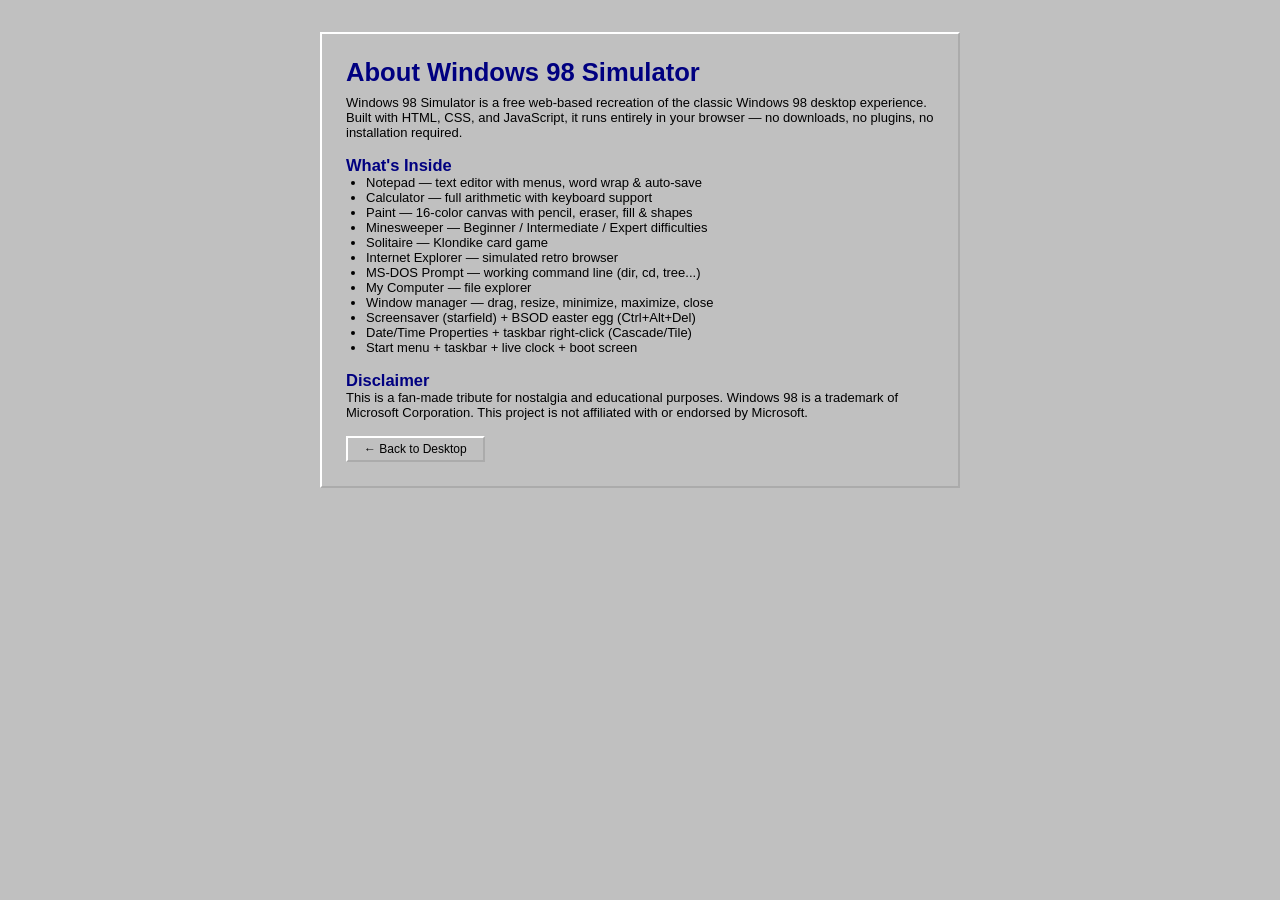
<file: about.html>
<!DOCTYPE html>
<html lang="en">
<head>
    <meta charset="UTF-8">
    <link rel="preconnect" href="https://pagead2.googlesyndication.com">
    <link rel="dns-prefetch" href="https://pagead2.googlesyndication.com">
    <link rel="preconnect" href="https://api.counterapi.dev">
    <link rel="dns-prefetch" href="https://api.counterapi.dev">
    <meta name="viewport" content="width=device-width, initial-scale=1.0">
    <meta name="theme-color" content="#008080">
    <meta name="description" content="About Windows 98 Simulator — a free web-based recreation of the classic Windows 98 desktop.">
    <meta name="robots" content="index, follow">
    <link rel="canonical" href="https://jimmywithfiona.com/win98-simulator/about.html">
    <link rel="icon" type="image/svg+xml" href="favicon.svg">
<link rel="apple-touch-icon" href="apple-touch-icon.png">    <script async src="https://pagead2.googlesyndication.com/pagead/js/adsbygoogle.js?client=ca-pub-1840337371416691" crossorigin="anonymous"></script>
    <meta property="og:type" content="website">
    <meta property="og:site_name" content="Windows 98 Simulator">
    <meta property="og:locale" content="en_US">
    <meta property="og:title" content="About · Windows 98 Simulator">
    <meta property="og:description" content="Learn about Windows 98 Simulator — a free online tool that runs in your browser. No download, no signup.">
    <meta property="og:url" content="https://jimmywithfiona.com/win98-simulator/about.html">
    <meta property="og:image" content="https://jimmywithfiona.com/win98-simulator/og.png">
    <meta name="twitter:card" content="summary_large_image">
    <meta name="twitter:title" content="About Windows 98 Simulator — Free Online Tool | Info">
    <meta name="twitter:description" content="About Windows 98 Simulator — a free web-based recreation of the classic Windows 98 desktop.">
    <meta name="twitter:image" content="https://jimmywithfiona.com/win98-simulator/og.png">
    <meta name="keywords" content="Windows 98 Simulator, About Windows 98 Simulator, Free Online Tool, Info">
    <title>About Windows 98 Simulator — Free Online Tool | Info</title>
    <link rel="stylesheet" href="css/style.css">
    <script type="application/ld+json">
    {"@context":"https://schema.org","@type":"AboutPage","name":"About Windows 98 Simulator","url":"https://jimmywithfiona.com/win98-simulator/about.html","isPartOf":{"@type":"WebSite","name":"Windows 98 Simulator","url":"https://jimmywithfiona.com/win98-simulator/"}}
    </script>
</head>
<body style="background:#c0c0c0;overflow:auto;">
<div style="max-width:640px;margin:2rem auto;padding:1.5rem;background:#c0c0c0;border:2px outset #fff;min-height:400px;">
    <h1 style="font-size:1.6rem;color:#000080;">About Windows 98 Simulator</h1>
    <p style="font-size:13px;margin-top:0.5rem;">Windows 98 Simulator is a free web-based recreation of the classic Windows 98 desktop experience. Built with HTML, CSS, and JavaScript, it runs entirely in your browser — no downloads, no plugins, no installation required.</p>
    <h2 style="color:#000080;margin-top:1rem;">What's Inside</h2>
    <ul style="font-size:13px;margin-left:1.25rem;">
        <li>Notepad — text editor with menus, word wrap &amp; auto-save</li>
        <li>Calculator — full arithmetic with keyboard support</li>
        <li>Paint — 16-color canvas with pencil, eraser, fill &amp; shapes</li>
        <li>Minesweeper — Beginner / Intermediate / Expert difficulties</li>
        <li>Solitaire — Klondike card game</li>
        <li>Internet Explorer — simulated retro browser</li>
        <li>MS-DOS Prompt — working command line (dir, cd, tree...)</li>
        <li>My Computer — file explorer</li>
        <li>Window manager — drag, resize, minimize, maximize, close</li>
        <li>Screensaver (starfield) + BSOD easter egg (Ctrl+Alt+Del)</li>
        <li>Date/Time Properties + taskbar right-click (Cascade/Tile)</li>
        <li>Start menu + taskbar + live clock + boot screen</li>
    </ul>
    <h2 style="color:#000080;margin-top:1rem;">Disclaimer</h2>
    <p style="font-size:13px;">This is a fan-made tribute for nostalgia and educational purposes. Windows 98 is a trademark of Microsoft Corporation. This project is not affiliated with or endorsed by Microsoft.</p>
    <a href="index.html" style="display:inline-block;background:#c0c0c0;border:2px outset #fff;padding:4px 16px;text-decoration:none;color:black;font-size:12px;margin-top:1rem;">← Back to Desktop</a>
</div>
<!-- I18N-FULL -->
<script>
(function(){
var lang=(navigator.language||navigator.userLanguage||'en').toLowerCase();
if(!lang.startsWith('zh'))return;
var ZH={"About Windows 98 Simulator":"关于 Windows 98 模拟器","Windows 98 Simulator is a free web-based recreation of the classic Windows 98 desktop experience. Built with HTML, CSS, and JavaScript, it runs entirely in your browser — no downloads, no plugins, no installation required.":"Windows 98 模拟器是一款免费的网页版经典 Windows 98 桌面体验重现。使用 HTML、CSS 和 JavaScript 构建，完全在浏览器中运行 — 无需下载、无需插件、无需安装。","What's Inside":"包含内容","Notepad — text editor":"Notepad — 文本编辑器","Calculator — full arithmetic":"计算器 — 完整算术运算","Paint — 16-color drawing canvas":"Paint — 16色绘图画布","Minesweeper — classic 9×9 grid":"扫雷 — 经典9×9网格","Internet Explorer — simulated retro browser":"Internet Explorer — 模拟复古浏览器","My Computer — file explorer":"我的电脑 — 文件资源管理器","Window manager — drag, minimize, maximize, close":"窗口管理器 — 拖拽、最小化、最大化、关闭","Start menu + taskbar + live clock":"开始菜单 + 任务栏 + 实时时钟","Disclaimer":"免责声明","This is a fan-made tribute for nostalgia and educational purposes. Windows 98 is a trademark of Microsoft Corporation. This project is not affiliated with or endorsed by Microsoft.":"这是一款出于怀旧和教育目的的粉丝致敬作品。Windows 98 是 Microsoft Corporation 的商标。本项目与 Microsoft 无关，也未获得其认可。","← Back to Desktop":"← 返回桌面"};
function walk(node){
if(node.nodeType===3){
var t=node.textContent,k=t.trim();
if(k&&ZH[k]){node.textContent=t.replace(k,ZH[k])}
}else if(node.nodeType===1&&node.tagName!=='SCRIPT'&&node.tagName!=='STYLE'&&node.tagName!=='NOSCRIPT'){
if(node.childNodes.length>1){
var full=node.textContent.trim();
if(ZH[full]){node.textContent=ZH[full];return}
}
for(var i=0;i<node.childNodes.length;i++){walk(node.childNodes[i])}
}
}
walk(document.body);
document.documentElement.lang='zh-CN';
var mo=new MutationObserver(function(muts){
muts.forEach(function(m){
if(m.type==='childList'){m.addedNodes.forEach(function(n){walk(n)})}
else if(m.type==='characterData'){walk(m.target)}
});
});
mo.observe(document.body,{childList:true,subtree:true,characterData:true});
})();
</script>
<!-- /I18N-FULL -->
</body>
</html>
</file>
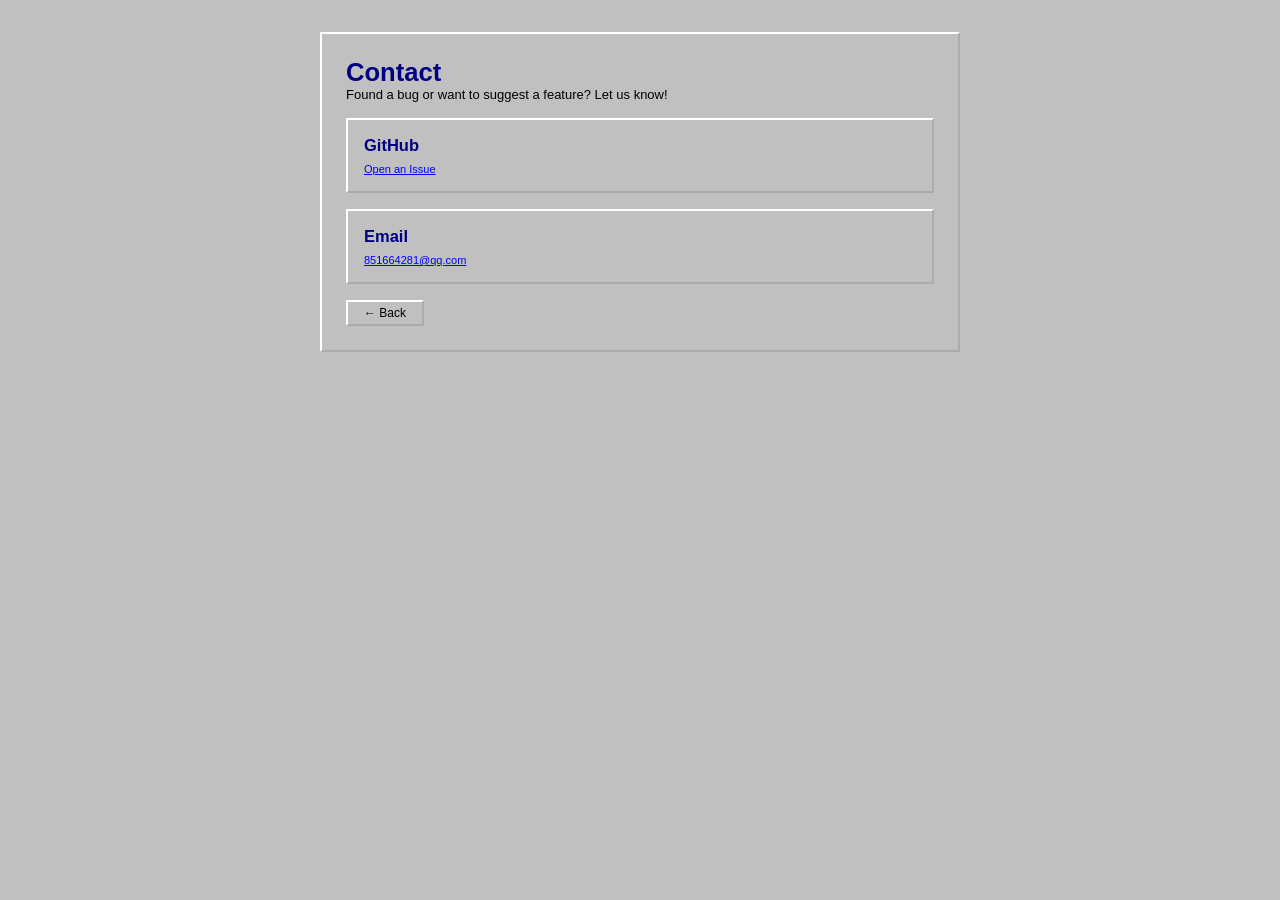
<file: contact.html>
<!DOCTYPE html>
<html lang="en">
<head>
    <meta charset="UTF-8">
    <link rel="preconnect" href="https://pagead2.googlesyndication.com">
    <link rel="dns-prefetch" href="https://pagead2.googlesyndication.com">
    <link rel="preconnect" href="https://api.counterapi.dev">
    <link rel="dns-prefetch" href="https://api.counterapi.dev">
    <meta name="viewport" content="width=device-width, initial-scale=1.0">
    <meta name="theme-color" content="#008080">
    <meta name="description" content="Contact Windows 98 Simulator — send feedback or report bugs.">
    <meta name="robots" content="index, follow">
    <link rel="canonical" href="https://jimmywithfiona.com/win98-simulator/contact.html">
    <meta property="og:site_name" content="Windows 98 Simulator">
    <meta property="og:locale" content="en_US">
    <link rel="icon" type="image/svg+xml" href="favicon.svg">
<link rel="apple-touch-icon" href="apple-touch-icon.png">    <script async src="https://pagead2.googlesyndication.com/pagead/js/adsbygoogle.js?client=ca-pub-1840337371416691" crossorigin="anonymous"></script>
    <meta property="og:type" content="website">
    <meta property="og:title" content="Contact · Windows 98 Simulator">
    <meta property="og:description" content="Contact Windows 98 Simulator. Send feedback, report bugs, or suggest features. We'd love to hear from you.">
    <meta property="og:url" content="https://jimmywithfiona.com/win98-simulator/contact.html">
    <meta property="og:image" content="https://jimmywithfiona.com/win98-simulator/og.png">
    <meta name="twitter:card" content="summary_large_image">
    <meta name="twitter:title" content="Contact · Windows 98 Simulator">
    <meta name="twitter:description" content="Contact Windows 98 Simulator — send feedback or report bugs.">
    <meta name="twitter:image" content="https://jimmywithfiona.com/win98-simulator/og.png">
    <meta name="keywords" content="Windows 98 Simulator, Contact Windows 98 Simulator, Feedback & Support">
    <title>Contact · Windows 98 Simulator</title>
    <link rel="stylesheet" href="css/style.css">
    <script type="application/ld+json">
    {"@context":"https://schema.org","@type":"ContactPage","name":"Windows 98 Simulator - Contact","url":"https://jimmywithfiona.com/win98-simulator/contact.html","isPartOf":{"@type":"WebSite","name":"Windows 98 Simulator","url":"https://jimmywithfiona.com/win98-simulator/"}}
    </script>
</head>
<body style="background:#c0c0c0;overflow:auto;">
<div style="max-width:640px;margin:2rem auto;padding:1.5rem;background:#c0c0c0;border:2px outset #fff;">
    <h1 style="font-size:1.6rem;color:#000080;">Contact</h1>
    <p style="font-size:13px;">Found a bug or want to suggest a feature? Let us know!</p>
    <div style="background:#c0c0c0;border:2px outset #fff;padding:1rem;margin:1rem 0;">
        <h2 style="color:#000080;margin:0 0 0.5rem;">GitHub</h2>
        <a href="https://github.com/JimmyLLLL/win98-simulator/issues" target="_blank" rel="noopener" style="color:blue;">Open an Issue</a>
    </div>
    <div style="background:#c0c0c0;border:2px outset #fff;padding:1rem;margin:1rem 0;">
        <h2 style="color:#000080;margin:0 0 0.5rem;">Email</h2>
        <a href="mailto:851664281@qq.com" style="color:blue;">851664281@qq.com</a>
    </div>
    <a href="index.html" style="display:inline-block;background:#c0c0c0;border:2px outset #fff;padding:4px 16px;text-decoration:none;color:black;font-size:12px;">← Back</a>
</div>
<!-- I18N-FULL -->
<script>
(function(){
var lang=(navigator.language||navigator.userLanguage||'en').toLowerCase();
if(!lang.startsWith('zh'))return;
var ZH={"Contact":"联系","Found a bug or want to suggest a feature? Let us know!":"发现Bug或想建议新功能？请告诉我们！","Open an Issue":"提交 Issue","Email":"邮箱","← Back":"← 返回"};
function walk(node){
if(node.nodeType===3){
var t=node.textContent,k=t.trim();
if(k&&ZH[k]){node.textContent=t.replace(k,ZH[k])}
}else if(node.nodeType===1&&node.tagName!=='SCRIPT'&&node.tagName!=='STYLE'&&node.tagName!=='NOSCRIPT'){
if(node.childNodes.length>1){
var full=node.textContent.trim();
if(ZH[full]){node.textContent=ZH[full];return}
}
for(var i=0;i<node.childNodes.length;i++){walk(node.childNodes[i])}
}
}
walk(document.body);
document.documentElement.lang='zh-CN';
var mo=new MutationObserver(function(muts){
muts.forEach(function(m){
if(m.type==='childList'){m.addedNodes.forEach(function(n){walk(n)})}
else if(m.type==='characterData'){walk(m.target)}
});
});
mo.observe(document.body,{childList:true,subtree:true,characterData:true});
})();
</script>
<!-- /I18N-FULL -->
</body>
</html>
</file>
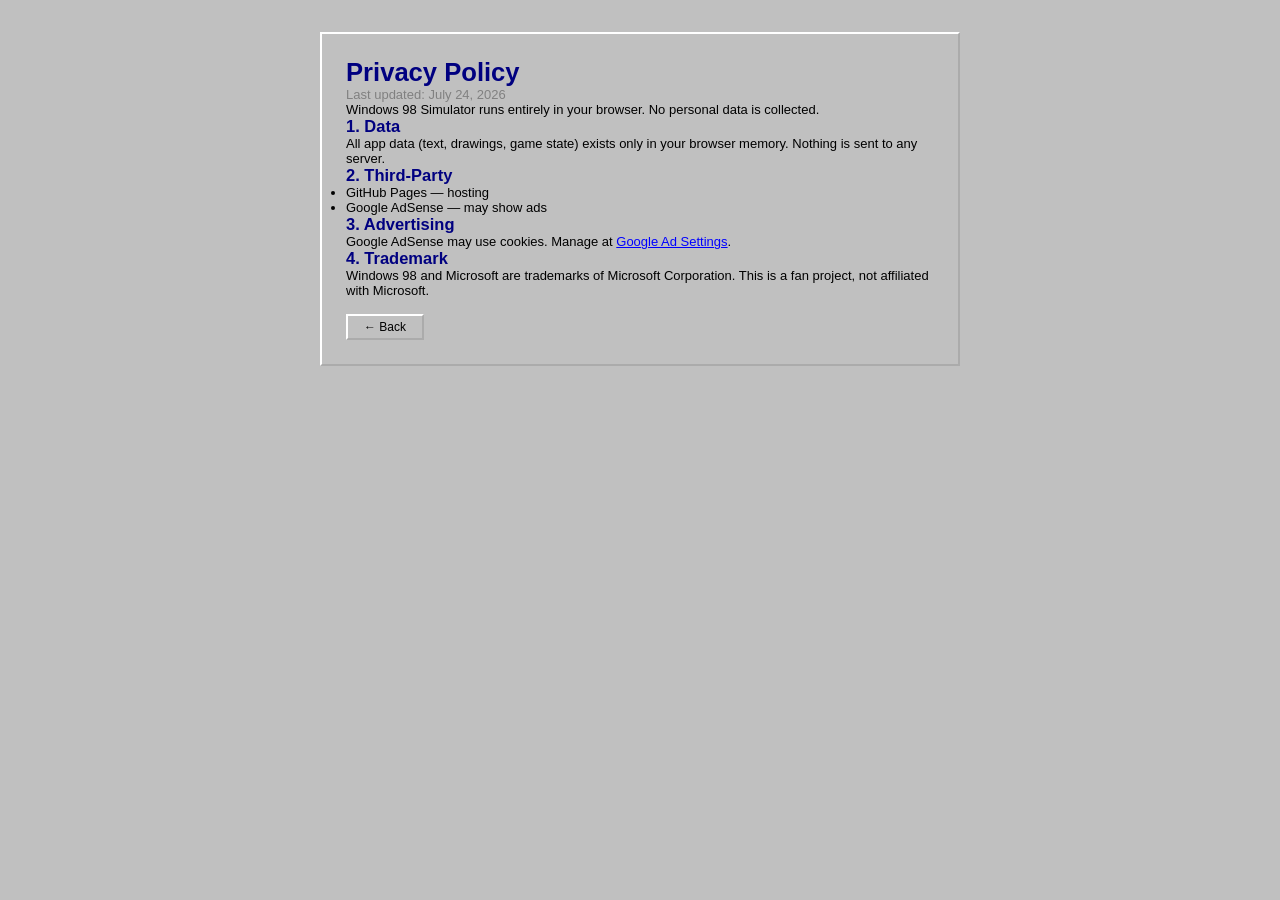
<file: privacy.html>
<!DOCTYPE html>
<html lang="en">
<head>
    <meta charset="UTF-8">
    <link rel="preconnect" href="https://pagead2.googlesyndication.com">
    <link rel="dns-prefetch" href="https://pagead2.googlesyndication.com">
    <link rel="preconnect" href="https://api.counterapi.dev">
    <link rel="dns-prefetch" href="https://api.counterapi.dev">
    <meta name="viewport" content="width=device-width, initial-scale=1.0">
    <meta name="theme-color" content="#008080">
    <meta name="description" content="Windows 98 Simulator privacy policy — runs locally, no data collected.">
    <meta name="robots" content="index, follow">
    <link rel="canonical" href="https://jimmywithfiona.com/win98-simulator/privacy.html">
    <meta property="og:site_name" content="Windows 98 Simulator">
    <meta property="og:locale" content="en_US">
    <link rel="icon" type="image/svg+xml" href="favicon.svg">
<link rel="apple-touch-icon" href="apple-touch-icon.png">    <script async src="https://pagead2.googlesyndication.com/pagead/js/adsbygoogle.js?client=ca-pub-1840337371416691" crossorigin="anonymous"></script>
    <meta property="og:type" content="website">
    <meta property="og:title" content="Privacy · Windows 98 Simulator">
    <meta property="og:description" content="Windows 98 Simulator privacy policy. All data processed locally in your browser. No personal data collected.">
    <meta property="og:url" content="https://jimmywithfiona.com/win98-simulator/privacy.html">
    <meta property="og:image" content="https://jimmywithfiona.com/win98-simulator/og.png">
    <meta name="twitter:card" content="summary_large_image">
    <meta name="twitter:title" content="Privacy · Windows 98 Simulator">
    <meta name="twitter:description" content="Windows 98 Simulator privacy policy — runs locally, no data collected.">
    <meta name="twitter:image" content="https://jimmywithfiona.com/win98-simulator/og.png">
    <meta name="keywords" content="Windows 98 Simulator, Privacy Policy, Windows 98 Simulator, Data Protection">
    <title>Privacy · Windows 98 Simulator</title>
    <link rel="stylesheet" href="css/style.css">
    <script type="application/ld+json">
    {"@context":"https://schema.org","@type":"WebPage","name":"Windows 98 Simulator - Privacy","url":"https://jimmywithfiona.com/win98-simulator/privacy.html","isPartOf":{"@type":"WebSite","name":"Windows 98 Simulator","url":"https://jimmywithfiona.com/win98-simulator/"}}
    </script>
</head>
<body style="background:#c0c0c0;overflow:auto;">
<div style="max-width:640px;margin:2rem auto;padding:1.5rem;background:#c0c0c0;border:2px outset #fff;">
    <h1 style="font-size:1.6rem;color:#000080;">Privacy Policy</h1>
    <p style="font-size:13px;color:gray;">Last updated: July 24, 2026</p>
    <p style="font-size:13px;">Windows 98 Simulator runs entirely in your browser. No personal data is collected.</p>
    <h2 style="color:#000080;">1. Data</h2>
    <p style="font-size:13px;">All app data (text, drawings, game state) exists only in your browser memory. Nothing is sent to any server.</p>
    <h2 style="color:#000080;">2. Third-Party</h2>
    <ul style="font-size:13px;"><li>GitHub Pages — hosting</li><li>Google AdSense — may show ads</li></ul>
    <h2 style="color:#000080;">3. Advertising</h2>
    <p style="font-size:13px;">Google AdSense may use cookies. Manage at <a href="https://policies.google.com/technologies/ads" target="_blank" rel="noopener" style="color:blue;">Google Ad Settings</a>.</p>
    <h2 style="color:#000080;">4. Trademark</h2>
    <p style="font-size:13px;">Windows 98 and Microsoft are trademarks of Microsoft Corporation. This is a fan project, not affiliated with Microsoft.</p>
    <a href="index.html" style="display:inline-block;background:#c0c0c0;border:2px outset #fff;padding:4px 16px;text-decoration:none;color:black;font-size:12px;margin-top:1rem;">← Back</a>
</div>
<!-- I18N-FULL -->
<script>
(function(){
var lang=(navigator.language||navigator.userLanguage||'en').toLowerCase();
if(!lang.startsWith('zh'))return;
var ZH={"Privacy Policy":"隐私政策","Last updated: July 24, 2026":"最后更新：2026年7月24日","Windows 98 Simulator runs entirely in your browser. No personal data is collected.":"Windows 98 模拟器完全在浏览器中运行。不收集个人数据。","1. Data":"1. 数据","All app data (text, drawings, game state) exists only in your browser memory. Nothing is sent to any server.":"所有应用数据（文本、绘图、游戏状态）仅存在于浏览器内存中。不会向任何服务器发送任何内容。","2. Third-Party":"2. 第三方","GitHub Pages — hosting":"GitHub Pages — 托管","Google AdSense — may show ads":"Google AdSense — 可能显示广告","3. Advertising":"3. 广告","Google AdSense may use cookies. Manage at":"Google AdSense 可能使用 Cookie。管理地址：","Google Ad Settings":"Google 广告设置","4. Trademark":"4. 商标","Windows 98 and Microsoft are trademarks of Microsoft Corporation. This is a fan project, not affiliated with Microsoft.":"Windows 98 和 Microsoft 是 Microsoft Corporation 的商标。这是一个粉丝项目，与 Microsoft 无关。","← Back":"← 返回"};
function walk(node){
if(node.nodeType===3){
var t=node.textContent,k=t.trim();
if(k&&ZH[k]){node.textContent=t.replace(k,ZH[k])}
}else if(node.nodeType===1&&node.tagName!=='SCRIPT'&&node.tagName!=='STYLE'&&node.tagName!=='NOSCRIPT'){
if(node.childNodes.length>1){
var full=node.textContent.trim();
if(ZH[full]){node.textContent=ZH[full];return}
}
for(var i=0;i<node.childNodes.length;i++){walk(node.childNodes[i])}
}
}
walk(document.body);
document.documentElement.lang='zh-CN';
var mo=new MutationObserver(function(muts){
muts.forEach(function(m){
if(m.type==='childList'){m.addedNodes.forEach(function(n){walk(n)})}
else if(m.type==='characterData'){walk(m.target)}
});
});
mo.observe(document.body,{childList:true,subtree:true,characterData:true});
})();
</script>
<!-- /I18N-FULL -->
</body>
</html>
</file>
<file: css/style.css>
*{margin:0;padding:0;box-sizing:border-box}:root{--bg:#c0c0c0;--dark:#808080;--darker:#404040;--light:#dfdfdf;--lighter:#ffffff;--blue:#000080;--teal:#008080}body{font-family:"MS Sans Serif","Pixelated MS Sans Serif","Microsoft Sans Serif",Tahoma,sans-serif;font-size:11px;overflow:hidden;user-select:none;-webkit-user-select:none;background:var(--teal);-webkit-font-smoothing:none;image-rendering:pixelated}.bevel-out{border-top:2px solid var(--lighter);border-left:2px solid var(--lighter);border-right:2px solid var(--darker);border-bottom:2px solid var(--darker);box-shadow:inset 1px 1px 0 var(--light),inset -1px -1px 0 var(--dark)}.bevel-in{border-top:2px solid var(--darker);border-left:2px solid var(--darker);border-right:2px solid var(--lighter);border-bottom:2px solid var(--lighter);box-shadow:inset 1px 1px 0 var(--dark),inset -1px -1px 0 var(--light)}.bevel-out-thin{border-top:1px solid var(--lighter);border-left:1px solid var(--lighter);border-right:1px solid var(--darker);border-bottom:1px solid var(--darker)}#desktop{position:fixed;inset:0;background:var(--teal);overflow:hidden}.desktop-icon{position:absolute;width:75px;display:flex;flex-direction:column;align-items:center;cursor:pointer;padding:4px;text-align:center}.desktop-icon-icon{width:32px;height:32px;display:flex;align-items:center;justify-content:center;font-size:28px;margin-bottom:2px;image-rendering:pixelated}.desktop-icon-label{color:white;text-shadow:1px 1px 1px black,-1px 1px 1px black,1px -1px 1px black,-1px -1px 1px black;font-size:11px;padding:1px 3px;max-width:72px;word-wrap:break-word;line-height:1.2}.desktop-icon.selected .desktop-icon-label{background:var(--blue);text-shadow:none;outline:1px dotted white}.desktop-icon.selected .desktop-icon-icon{filter:brightness(0.6)}.window{position:absolute;background:var(--bg);border:2px solid;border-color:var(--lighter) var(--darker) var(--darker) var(--lighter);box-shadow:inset 1px 1px 0 var(--light),inset -1px -1px 0 var(--dark),2px 2px 4px rgba(0,0,0,0.2);min-width:200px;min-height:100px;display:flex;flex-direction:column;padding:3px}.window.inactive{box-shadow:inset 1px 1px 0 var(--light),inset -1px -1px 0 var(--dark)}.window-titlebar{background:linear-gradient(90deg,#000080 0%,#1084d0 100%);color:white;height:20px;display:flex;align-items:center;padding:0 2px 0 4px;font-weight:bold;font-size:11px;cursor:move;flex-shrink:0;margin-bottom:2px}.window.inactive .window-titlebar{background:linear-gradient(90deg,#808080 0%,#b5b5b5 100%)}.window-title{flex:1;overflow:hidden;white-space:nowrap;text-overflow:ellipsis}.window-controls{display:flex;gap:0}.window-btn{width:16px;height:14px;background:var(--bg);border:1px solid;border-color:var(--lighter) var(--darker) var(--darker) var(--lighter);box-shadow:inset 1px 1px 0 var(--light);color:black;font-size:9px;display:flex;align-items:center;justify-content:center;cursor:pointer;font-weight:bold;margin-left:0;line-height:1}.window-btn:hover{background:var(--light)}.window-btn:active{border-color:var(--darker) var(--lighter) var(--lighter) var(--darker);box-shadow:inset 1px 1px 0 var(--dark)}.window-btn.close{margin-left:2px}.window-content{flex:1;overflow:auto;padding:0}.menubar{display:flex;gap:0;padding:1px 0;font-size:11px;flex-shrink:0;margin-bottom:2px}.menubar-item{padding:2px 8px;cursor:default}.menubar-item:hover{background:var(--blue);color:white}.menubar-item u{text-decoration:underline}.statusbar{display:flex;gap:2px;padding:2px 0;font-size:11px;flex-shrink:0;margin-top:2px}.statusbar-field{border:1px solid;border-color:var(--darker) var(--lighter) var(--lighter) var(--darker);padding:1px 6px;flex:1}#taskbar{position:fixed;bottom:0;left:0;right:0;height:28px;background:var(--bg);border-top:2px solid var(--lighter);box-shadow:inset 0 1px 0 var(--light);display:flex;align-items:center;z-index:10000;padding:2px}#start-btn{height:22px;background:var(--bg);border:2px solid;border-color:var(--lighter) var(--darker) var(--darker) var(--lighter);box-shadow:inset 1px 1px 0 var(--light);color:black;font-weight:bold;font-size:11px;display:flex;align-items:center;gap:4px;padding:0 6px;cursor:pointer;margin:0 3px}#start-btn:active,#start-btn.active{border-color:var(--darker) var(--lighter) var(--lighter) var(--darker);box-shadow:inset 1px 1px 0 var(--dark)}#start-btn-icon{width:16px;height:16px;display:flex;align-items:center;justify-content:center}#taskbar-separator{width:2px;height:22px;background:var(--dark);border-right:1px solid var(--lighter);margin:0 2px}#taskbar-items{flex:1;display:flex;gap:3px;align-items:center;overflow:hidden;padding:0 2px}.taskbar-item{height:22px;background:var(--bg);border:2px solid;border-color:var(--lighter) var(--darker) var(--darker) var(--lighter);box-shadow:inset 1px 1px 0 var(--light);padding:0 8px;font-size:11px;display:flex;align-items:center;gap:4px;cursor:pointer;min-width:120px;max-width:160px;overflow:hidden;white-space:nowrap}.taskbar-item.active{border-color:var(--darker) var(--lighter) var(--lighter) var(--darker);box-shadow:inset 1px 1px 0 var(--dark);background:var(--dark);padding-left:9px;padding-top:1px;background-image:repeating-linear-gradient(45deg,transparent,transparent 1px,rgba(255,255,255,0.1) 1px,rgba(255,255,255,0.1) 2px)}.taskbar-item-icon{font-size:14px}#system-tray{height:24px;background:var(--bg);border:2px solid;border-color:var(--darker) var(--lighter) var(--lighter) var(--darker);display:flex;align-items:center;padding:0 8px;gap:6px;margin:0 2px}#clock{font-size:11px;color:black;font-variant-numeric:tabular-nums}#start-menu{position:fixed;bottom:28px;left:2px;width:200px;background:var(--bg);border:2px solid;border-color:var(--lighter) var(--darker) var(--darker) var(--lighter);box-shadow:inset 1px 1px 0 var(--light),inset -1px -1px 0 var(--dark),2px 2px 8px rgba(0,0,0,0.4);display:none;z-index:10001}#start-menu.show{display:flex}#start-menu-sidebar{width:24px;background:linear-gradient(180deg,#000080 0%,#004080 50%,#000080 100%);display:flex;align-items:flex-end;justify-content:center;padding-bottom:8px}#start-menu-sidebar-text{color:#c0c0c0;font-size:18px;font-weight:bold;writing-mode:vertical-rl;transform:rotate(180deg);white-space:nowrap;letter-spacing:1px;text-shadow:1px 1px 2px rgba(0,0,0,0.5)}#start-menu-sidebar-text b{color:white}#start-menu-items{flex:1;padding:2px}.start-menu-item{display:flex;align-items:center;gap:8px;padding:4px 8px;cursor:pointer;font-size:12px}.start-menu-item:hover{background:var(--blue);color:white}.start-menu-item-icon{font-size:20px;width:24px;text-align:center}.start-menu-separator{height:1px;background:var(--dark);border-bottom:1px solid var(--lighter);margin:2px 4px}.btn-98{background:var(--bg);border:2px solid;border-color:var(--lighter) var(--darker) var(--darker) var(--lighter);box-shadow:inset 1px 1px 0 var(--light);padding:3px 12px;font-size:11px;font-family:inherit;cursor:pointer;color:black;min-height:23px}.btn-98:active{border-color:var(--darker) var(--lighter) var(--lighter) var(--darker);box-shadow:inset 1px 1px 0 var(--dark)}.btn-98:focus{outline:1px dotted black;outline-offset:-4px}.notepad-textarea{width:100%;height:100%;border:none;padding:4px;font-family:"Courier New",monospace;font-size:13px;resize:none;outline:none;background:white;color:black}.calc-display{background:white;border:2px solid;border-color:var(--darker) var(--lighter) var(--lighter) var(--darker);padding:4px 8px;text-align:right;font-size:18px;font-family:"Courier New",monospace;margin:4px}.calc-grid{display:grid;grid-template-columns:repeat(4,1fr);gap:3px;padding:4px}.calc-btn{height:32px;background:var(--bg);border:2px solid;border-color:var(--lighter) var(--darker) var(--darker) var(--lighter);box-shadow:inset 1px 1px 0 var(--light);font-size:14px;font-weight:bold;cursor:pointer;font-family:inherit}.calc-btn:active{border-color:var(--darker) var(--lighter) var(--lighter) var(--darker);box-shadow:inset 1px 1px 0 var(--dark)}.calc-btn.op{color:var(--blue)}.calc-btn.eq{color:var(--blue)}.file-explorer{padding:8px;display:flex;flex-wrap:wrap;gap:12px;background:white;height:100%}.file-item{display:flex;flex-direction:column;align-items:center;width:70px;cursor:pointer;padding:4px;text-align:center}.file-item:hover{background:var(--light)}.file-item-icon{font-size:32px}.file-item-name{font-size:11px;margin-top:2px}.paint-toolbar{display:flex;gap:2px;padding:2px;background:var(--bg);border-bottom:1px solid var(--dark);align-items:center;flex-wrap:wrap}.paint-color{width:16px;height:16px;border:1px solid var(--dark);cursor:pointer}.paint-color.active{outline:2px solid var(--blue)}.paint-canvas{background:white;cursor:crosshair;display:block}.browser-toolbar{display:flex;gap:4px;padding:4px;background:var(--bg);border-bottom:1px solid var(--dark);align-items:center}.browser-url{flex:1;background:white;border:2px solid;border-color:var(--darker) var(--lighter) var(--lighter) var(--darker);padding:2px 4px;font-size:11px}.browser-content{background:white;padding:12px;overflow:auto;height:100%}.ms-info{display:flex;justify-content:space-between;align-items:center;padding:4px 8px;background:var(--bg)}.ms-display{background:black;color:red;font-family:"Courier New",monospace;font-size:20px;font-weight:bold;padding:2px 6px;border:2px solid;border-color:var(--darker) var(--lighter) var(--lighter) var(--darker)}.ms-grid{display:grid;border:3px solid;border-color:var(--lighter) var(--darker) var(--darker) var(--lighter);margin:4px}.ms-cell{width:18px;height:18px;background:var(--bg);border:2px solid;border-color:var(--lighter) var(--darker) var(--darker) var(--lighter);display:flex;align-items:center;justify-content:center;font-size:12px;font-weight:bold;cursor:pointer}.ms-cell.revealed{border:1px solid var(--dark);background:var(--bg)}.ms-cell.mine{background:red}.win98-stats{display:flex;align-items:center;gap:4px;font-size:10px;color:black;padding:0 4px}.win98-stats strong{font-variant-numeric:tabular-nums}.seo-hidden{position:fixed;left:-9999px;top:0;width:1px;height:1px;overflow:hidden}

/* ===== Boot screen ===== */
#boot-screen{position:fixed;inset:0;background:#000;z-index:99999;display:flex;flex-direction:column;align-items:center;justify-content:center;gap:28px;transition:opacity .6s ease}
#boot-screen.fade{opacity:0;pointer-events:none}
.boot-logo{display:flex;align-items:center;gap:16px}
.boot-flag{display:flex;gap:2px;transform:perspective(80px) rotateY(-18deg);transform-origin:left center}
.boot-flag span{width:16px;height:34px;display:block;border-radius:1px}
.boot-flag span:nth-child(1){background:linear-gradient(135deg,#ff3b3b,#ff9a3b)}
.boot-flag span:nth-child(2){background:linear-gradient(135deg,#2bb24c,#8fd14a)}
.boot-flag span:nth-child(3){background:linear-gradient(135deg,#1a6dff,#37c6ff)}
.boot-flag span:nth-child(4){background:linear-gradient(135deg,#ffcc1a,#ffe680)}
.boot-text{color:#fff;font-family:"MS Sans Serif",Tahoma,sans-serif;line-height:1}
.bt-ms{font-size:13px;letter-spacing:2px;margin-bottom:3px;opacity:.9}
.bt-win{font-size:42px;font-weight:300;letter-spacing:-1px}
.bt-98{font-style:italic;font-weight:700;margin-left:8px}
.boot-loading{color:#c0c0c0;font-family:Tahoma,sans-serif;font-size:13px;letter-spacing:1px}

/* ===== Window resizer ===== */
.window-resizer{position:absolute;right:0;bottom:0;width:14px;height:14px;cursor:nwse-resize;z-index:5;
  background:linear-gradient(135deg,transparent 50%,var(--dark) 50%,var(--dark) 60%,transparent 60%,transparent 70%,var(--dark) 70%,var(--dark) 80%,transparent 80%,transparent 90%,var(--dark) 90%)}
.window.maximized .window-resizer{display:none}

/* ===== Context menu ===== */
.context-menu{position:fixed;min-width:160px;background:var(--bg);border:2px solid;border-color:var(--lighter) var(--darker) var(--darker) var(--lighter);box-shadow:inset 1px 1px 0 var(--light),inset -1px -1px 0 var(--dark),2px 2px 6px rgba(0,0,0,.4);z-index:100000;padding:2px;font-size:11px}
.context-menu-item{display:flex;align-items:center;gap:6px;padding:3px 8px 3px 18px;cursor:default;white-space:nowrap;position:relative}
.context-menu-item:hover:not(.disabled){background:var(--blue);color:#fff}
.context-menu-item.disabled{color:#808080}
.context-menu-item .cm-icon{visibility:hidden;width:12px;font-size:9px}
.context-menu-item .cm-arrow{margin-left:auto;font-size:7px}
.context-menu-separator{height:1px;background:var(--dark);border-bottom:1px solid var(--lighter);margin:3px 4px}

/* ===== App menu bar / dropdown ===== */
.menubar-item{position:relative}
.menu-dropdown{position:absolute;top:18px;left:0;min-width:150px;background:var(--bg);border:2px solid;border-color:var(--lighter) var(--darker) var(--darker) var(--lighter);box-shadow:inset 1px 1px 0 var(--light),inset -1px -1px 0 var(--dark),2px 2px 6px rgba(0,0,0,.4);z-index:50;padding:2px}
.menu-dropdown-item{display:flex;align-items:center;gap:8px;padding:3px 10px 3px 18px;cursor:default;white-space:nowrap;font-size:11px;position:relative}
.menu-dropdown-item:hover:not(.disabled){background:var(--blue);color:#fff}
.menu-dropdown-item.disabled{color:#808080}
.menu-dropdown-item .menu-check{position:absolute;left:4px;width:10px;font-size:9px}
.menu-dropdown-item .menu-shortcut{margin-left:auto;color:inherit;opacity:.7;font-size:10px}

/* ===== Notepad ===== */
.notepad-textarea{width:100%;height:100%;border:none;padding:4px;font-family:"Courier New",monospace;font-size:13px;resize:none;outline:none;background:#fff;color:#000;flex:1}
.notepad-status{display:flex;gap:2px;padding:2px 0;font-size:11px;flex-shrink:0;border-top:1px solid var(--dark)}
.notepad-status span{border:1px solid;border-color:var(--darker) var(--lighter) var(--lighter) var(--darker);padding:1px 8px;flex:1}
.notepad-status span:last-child{flex:0 0 auto}

/* ===== Paint tools ===== */
.paint-tools{display:flex;gap:2px;padding:2px;border:1px solid var(--dark);background:var(--bg);margin-right:4px}
.paint-tool{width:22px;height:22px;background:var(--bg);border:2px solid;border-color:var(--lighter) var(--darker) var(--darker) var(--lighter);box-shadow:inset 1px 1px 0 var(--light);font-size:12px;cursor:pointer;display:flex;align-items:center;justify-content:center;padding:0;line-height:1}
.paint-tool.active{border-color:var(--darker) var(--lighter) var(--lighter) var(--darker);box-shadow:inset 1px 1px 0 var(--dark);background:var(--dark)}
.paint-colors{display:flex;flex-wrap:wrap;width:96px}

/* ===== Solitaire ===== */
.sol-top{display:flex;gap:8px;padding:6px}
.sol-pile{position:relative;width:54px;height:72px}
.sol-gap{width:24px}
.sol-empty{width:54px;height:72px;border:2px dashed rgba(255,255,255,.35);display:flex;align-items:center;justify-content:center;color:rgba(255,255,255,.5);font-size:18px;box-sizing:border-box}
.sol-empty.suit{font-size:24px;opacity:.35}
.sol-tableau{display:flex;gap:8px;padding:0 6px;position:relative}
.sol-col{position:relative;width:54px;min-height:72px}
.sol-card{position:absolute;left:0;width:54px;height:72px;cursor:pointer}
.sol-card.selected .card-face.front{box-shadow:0 0 0 2px #ffe680,0 0 6px #ffe680}
.card-face{width:54px;height:72px;border-radius:4px;border:1px solid #333;box-sizing:border-box;background:#fff;display:flex;flex-direction:column;justify-content:space-between;padding:3px 5px;font-family:Tahoma,sans-serif;font-weight:700}
.card-face.back{background:repeating-linear-gradient(45deg,#0a2a8a,#0a2a8a 4px,#0e3aa0 4px,#0e3aa0 8px);border:1px solid #042066;position:relative}
.card-face.back::after{content:"";position:absolute;inset:6px;border:2px solid #6fa0ff;border-radius:3px;background:repeating-linear-gradient(45deg,#0a2a8a,#0a2a8a 3px,#1a4ab0 3px,#1a4ab0 6px)}
.card-face.front.red{color:#d40000}
.card-face.front.black{color:#000}
.card-face .card-r{font-size:13px;line-height:1}
.card-face .card-s{font-size:13px;line-height:1;align-self:flex-end}
.sol-status{position:absolute;bottom:6px;left:6px;right:6px;display:flex;align-items:center;justify-content:space-between;color:#fff;font-size:11px;padding:2px 4px}
.sol-new{font-size:11px;padding:1px 10px}

/* ===== Tray volume ===== */
#tray-volume{user-select:none}

/* ===== Screensaver ===== */
#screensaver{position:fixed;inset:0;background:#000;z-index:99998;cursor:none}
#screensaver canvas{display:block;width:100%;height:100%}
.ss-hint{position:fixed;bottom:24px;left:0;right:0;text-align:center;color:#5a6a8a;font-family:Tahoma,sans-serif;font-size:12px;letter-spacing:1px;opacity:.5;pointer-events:none}

/* ===== BSOD ===== */
#bsod{position:fixed;inset:0;background:#0000aa;z-index:99999;color:#c0c0c0;font-family:"Courier New",monospace;font-size:14px;padding:8% 14%;line-height:1.6;cursor:pointer;overflow:auto}
.bsod-body{max-width:680px}
.bsod-title{background:#c0c0c0;color:#0000aa;display:inline-block;padding:0 14px;font-weight:bold;margin-bottom:16px;font-size:16px}
#bsod p{margin:0 0 12px}
.bsod-continue{margin-top:24px}

/* ===== Minesweeper board ===== */
.ms-board{padding:4px}

/* ===== Date/Time Properties ===== */
.dtp-cal{width:140px}
.dtp-dow{font-size:10px;letter-spacing:3px;text-align:center;color:#000;margin-bottom:2px;font-weight:bold}
.dtp-grid{display:grid;grid-template-columns:repeat(7,18px);gap:1px;text-align:center}
.dtp-day{width:18px;height:16px;font-size:11px;display:flex;align-items:center;justify-content:center;cursor:default}
.dtp-day.today{background:#0000aa;color:#fff;font-weight:bold}
.dtp-month,.dtp-year{border:2px solid;border-color:var(--darker) var(--lighter) var(--lighter) var(--darker)}
</file>
